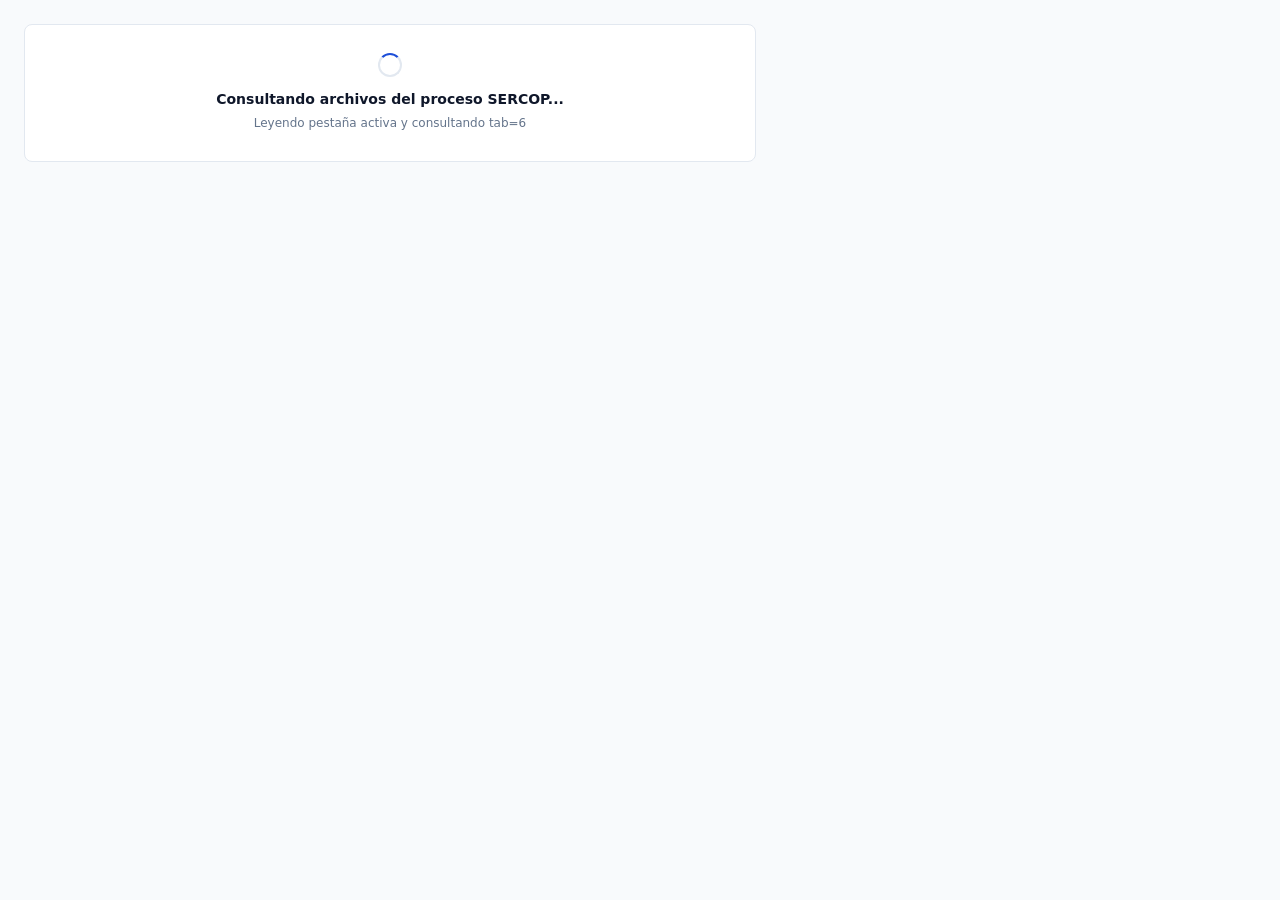
<file: edge-extension/popup.html>
<!doctype html>
<html lang="es">
  <head>
    <meta charset="UTF-8" />
    <meta name="viewport" content="width=device-width, initial-scale=1.0" />
    <title>SERCOP Descarga de Archivos</title>
    <link rel="stylesheet" href="popup.css" />
  </head>
  <body class="popup-mode">
    <!-- Error View (shown when active tab is NOT SERCOP or has no process ID) -->
    <div id="error-view" class="error-shell hidden">
      <div class="error-card">
        <div class="error-header">
          <div class="error-icon" aria-hidden="true">!</div>
          <div>
            <h1 id="error-title" class="error-title">Página no compatible con SERCOP</h1>
            <p id="error-message" class="error-message"></p>
          </div>
        </div>
        <div id="error-url-box" class="error-url-box hidden"></div>
        <p class="error-hint">
          Abre un proceso en <span class="mono">compraspublicas.gob.ec</span> (por ejemplo,
          <span class="mono">informacionProcesoContratacion2.cpe?idSoliCompra=...</span>) y vuelve a abrir esta extensión.
        </p>
      </div>
    </div>

    <!-- Loading View -->
    <div id="loading-view" class="loading-shell">
      <div class="loading-card">
        <div class="spinner" aria-hidden="true"></div>
        <p class="loading-title">Consultando archivos del proceso SERCOP...</p>
        <p id="loading-sub" class="loading-sub">Leyendo pestaña activa y consultando tab=6</p>
      </div>
    </div>

    <!-- Main Workspace View -->
    <div id="workspace-view" class="hidden">
      <header class="sticky-header">
        <div class="header-row">
          <div>
            <div class="process-title-line">
              <h1 id="process-code" class="process-code">Proceso SERCOP</h1>
              <span class="process-source">Pestaña activa · SERCOP</span>
            </div>
            <p id="entity-name" class="entity-name"></p>
          </div>

          <div class="header-actions">
            <a id="link-tab6" href="#" target="_blank" rel="noopener noreferrer" class="btn btn-sm">
              Ver tab=6
            </a>
            <a id="link-process" href="#" target="_blank" rel="noopener noreferrer" class="btn btn-sm">
              Ficha
            </a>
            <button id="btn-refresh" type="button" class="btn btn-sm" title="Volver a consultar">
              Actualizar
            </button>
          </div>
        </div>
      </header>

      <nav class="tabs-bar" role="tablist">
        <button id="tab-archivos" type="button" class="tab-btn active" role="tab" aria-selected="true">
          Archivos <span id="files-count-label" class="mono">(0)</span>
        </button>
        <button id="tab-info" type="button" class="tab-btn" role="tab" aria-selected="false">
          Información del Proceso
        </button>
      </nav>

      <!-- Archivos Panel -->
      <section id="panel-archivos" class="panel-body">
        <div class="toolbar-box">
          <div class="toolbar-top">
            <div class="toolbar-actions">
              <button id="btn-download-selected" type="button" class="btn btn-primary">
                Descargar en Descargas (<span id="selected-count">0</span>)
              </button>
              <button id="btn-open-folder-tab" type="button" class="btn" title="Abrir en pestaña completa para elegir cualquier carpeta del disco">
                Elegir carpeta del disco...
              </button>
            </div>
            <div id="probe-badge" class="mono" style="font-size: 11px; color: #64748b;"></div>
          </div>

          <div class="toolbar-options">
            <label class="checkbox-label">
              <input id="chk-group-phase" type="checkbox" />
              <span>Organizar en subcarpetas por fase</span>
            </label>
            <span id="dest-preview" class="mono" style="font-size: 11px; color: #64748b;"></span>
          </div>

          <div id="status-banner" class="status-banner hidden"></div>
        </div>

        <div class="filters-row">
          <div class="filters-left">
            <input
              id="search-input"
              type="search"
              class="input-control"
              placeholder="Buscar por nombre, razón social, usuario o fase..."
            />
            <select id="phase-select" class="select-control" aria-label="Filtrar por fase">
              <option value="all">Todas las fases</option>
            </select>
          </div>

          <div id="ext-segmented" class="segmented">
            <button type="button" class="seg-btn active" data-ext="all">Todos</button>
            <button type="button" class="seg-btn" data-ext="pdf">PDF</button>
            <button type="button" class="seg-btn" data-ext="excel">Excel</button>
            <button type="button" class="seg-btn" data-ext="word">Word</button>
            <button type="button" class="seg-btn" data-ext="archive">ZIP/RAR</button>
            <button type="button" class="seg-btn" data-ext="other">Otros</button>
          </div>
        </div>

        <div class="table-wrap">
          <table class="files-table">
            <thead>
              <tr>
                <th class="col-check">
                  <input id="chk-select-all" type="checkbox" aria-label="Seleccionar todos los visibles" />
                </th>
                <th class="col-num">#</th>
                <th>Descripción y archivo resultante</th>
                <th>Fase / Sección</th>
                <th>Razón Social / Fecha</th>
                <th style="text-align: right;">Acción</th>
              </tr>
            </thead>
            <tbody id="files-tbody"></tbody>
          </table>
        </div>

        <div class="table-footer">
          <span id="footer-summary" class="mono"></span>
          <span>Conserva el nombre de la tabla y su extensión original</span>
        </div>
      </section>

      <!-- Info Panel -->
      <section id="panel-info" class="panel-body hidden">
        <div id="info-list" class="info-list"></div>
      </section>
    </div>

    <script type="module" src="popup.js"></script>
  </body>
</html>
</file>
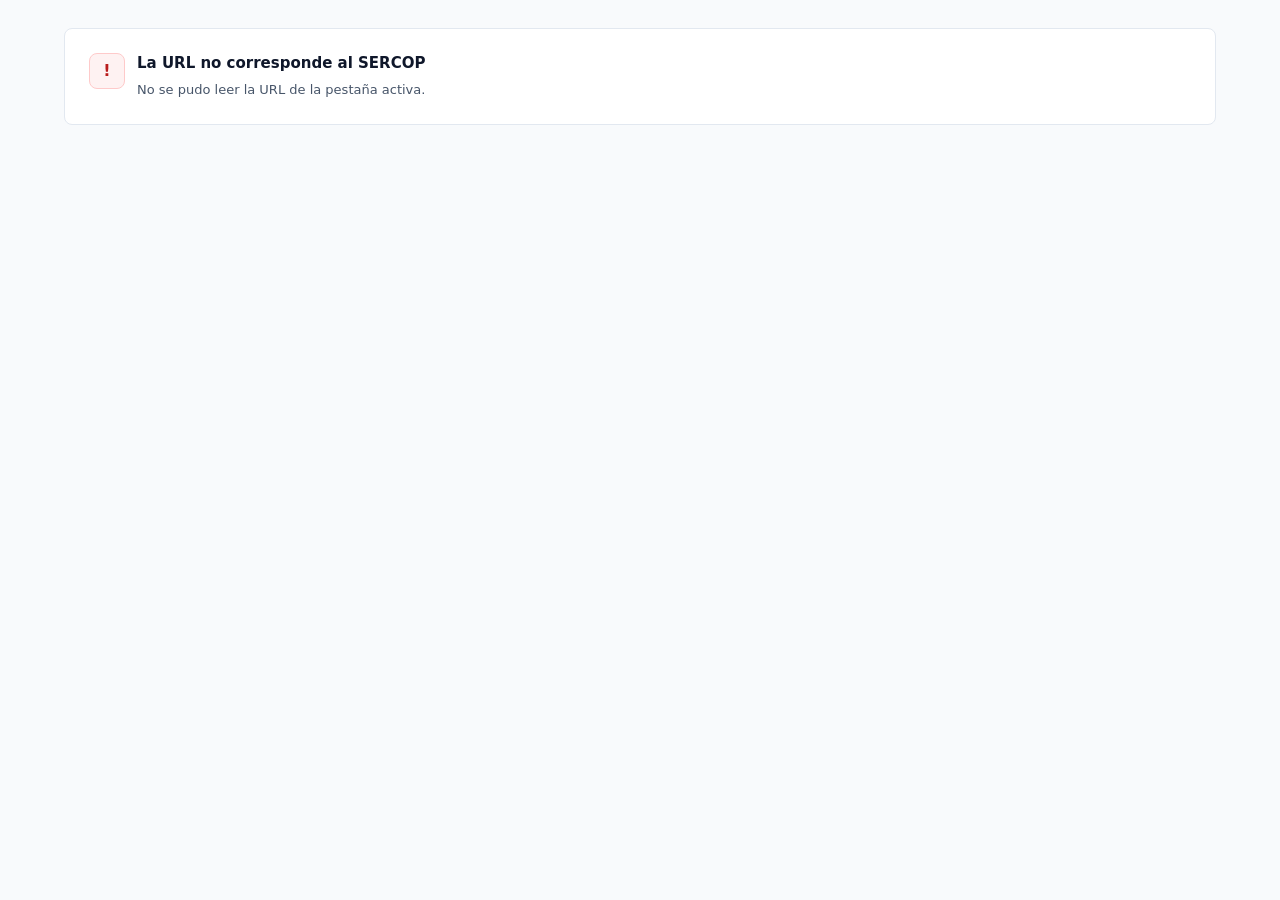
<file: edge-extension/workspace.html>
<!doctype html>
<html lang="es">
  <head>
    <meta charset="UTF-8" />
    <meta name="viewport" content="width=device-width, initial-scale=1.0" />
    <title>SERCOP Gestor de Carpeta Local</title>
    <link rel="stylesheet" href="popup.css" />
  </head>
  <body class="tab-mode">
    <div class="container">
      <div id="error-view" class="error-shell hidden">
        <div class="error-card">
          <div class="error-header">
            <div class="error-icon" aria-hidden="true">!</div>
            <div>
              <h1 id="error-title" class="error-title">Página no compatible con SERCOP</h1>
              <p id="error-message" class="error-message"></p>
            </div>
          </div>
          <div id="error-url-box" class="error-url-box hidden"></div>
        </div>
      </div>

      <div id="loading-view" class="loading-shell">
        <div class="loading-card">
          <div class="spinner" aria-hidden="true"></div>
          <p class="loading-title">Consultando archivos del proceso SERCOP...</p>
          <p id="loading-sub" class="loading-sub">Preparando consulta directa de tab=6...</p>
        </div>
      </div>

      <div id="workspace-view" class="hidden">
        <header class="sticky-header">
          <div class="header-row">
            <div>
              <div class="process-title-line">
                <h1 id="process-code" class="process-code">Proceso SERCOP</h1>
                <span class="process-source">Extensión Edge · Carpeta local directa</span>
              </div>
              <p id="entity-name" class="entity-name"></p>
            </div>
            <div class="header-actions">
              <a id="link-tab6" href="#" target="_blank" rel="noopener noreferrer" class="btn btn-sm">
                Ver tab=6
              </a>
              <a id="link-process" href="#" target="_blank" rel="noopener noreferrer" class="btn btn-sm">
                Ficha SERCOP
              </a>
              <button id="btn-refresh" type="button" class="btn btn-sm">Actualizar</button>
            </div>
          </div>
        </header>

        <nav class="tabs-bar" role="tablist">
          <button id="tab-archivos" type="button" class="tab-btn active" role="tab">
            Archivos <span id="files-count-label" class="mono">(0)</span>
          </button>
          <button id="tab-info" type="button" class="tab-btn" role="tab">
            Información del Proceso
          </button>
        </nav>

        <section id="panel-archivos" class="panel-body">
          <div class="toolbar-box">
            <div class="toolbar-top">
              <div class="toolbar-actions">
                <button id="btn-choose-folder" type="button" class="btn">
                  Elegir carpeta local...
                </button>
                <button id="btn-save-folder" type="button" class="btn btn-primary">
                  Guardar en carpeta elegida (<span id="selected-count">0</span>)
                </button>
              </div>
              <div id="probe-badge" class="mono" style="font-size: 11px; color: #64748b;"></div>
            </div>

            <div class="toolbar-options">
              <label class="checkbox-label">
                <input id="chk-process-subfolder" type="checkbox" checked />
                <span>Crear subcarpeta del proceso</span>
              </label>
              <label class="checkbox-label">
                <input id="chk-group-phase" type="checkbox" />
                <span>Organizar en subcarpetas por fase</span>
              </label>
              <span id="dest-preview" class="mono" style="font-size: 11px; color: #64748b;">
                Ninguna carpeta seleccionada todavía
              </span>
            </div>

            <div id="status-banner" class="status-banner hidden"></div>
          </div>

          <div class="filters-row">
            <div class="filters-left">
              <input
                id="search-input"
                type="search"
                class="input-control"
                placeholder="Buscar por nombre, razón social, usuario o fase..."
              />
              <select id="phase-select" class="select-control" aria-label="Filtrar por fase">
                <option value="all">Todas las fases</option>
              </select>
            </div>

            <div id="ext-segmented" class="segmented">
              <button type="button" class="seg-btn active" data-ext="all">Todos</button>
              <button type="button" class="seg-btn" data-ext="pdf">PDF</button>
              <button type="button" class="seg-btn" data-ext="excel">Excel</button>
              <button type="button" class="seg-btn" data-ext="word">Word</button>
              <button type="button" class="seg-btn" data-ext="archive">ZIP/RAR</button>
              <button type="button" class="seg-btn" data-ext="other">Otros</button>
            </div>
          </div>

          <div class="table-wrap">
            <table class="files-table">
              <thead>
                <tr>
                  <th class="col-check">
                    <input id="chk-select-all" type="checkbox" aria-label="Seleccionar todos los visibles" />
                  </th>
                  <th class="col-num">#</th>
                  <th>Descripción y archivo resultante</th>
                  <th>Fase / Sección</th>
                  <th>Razón Social / Fecha</th>
                  <th style="text-align: right;">Acción</th>
                </tr>
              </thead>
              <tbody id="files-tbody"></tbody>
            </table>
          </div>

          <div class="table-footer">
            <span id="footer-summary" class="mono"></span>
            <span>Guarda directamente en tu equipo respetando el nombre de la tabla y extensión original</span>
          </div>
        </section>

        <section id="panel-info" class="panel-body hidden">
          <div id="info-list" class="info-list"></div>
        </section>
      </div>
    </div>

    <script type="module" src="workspace.js"></script>
  </body>
</html>
</file>
<file: edge-extension/popup.css>
*,
*::before,
*::after {
  box-sizing: border-box;
}

:root {
  --bg: #f8fafc;
  --surface: #ffffff;
  --surface-muted: #f1f5f9;
  --border: #e2e8f0;
  --border-strong: #cbd5e1;
  --text: #0f172a;
  --text-secondary: #475569;
  --text-muted: #64748b;
  --accent: #1d4ed8;
  --accent-hover: #1e40af;
  --success: #15803d;
  --warning: #b45309;
  --danger: #b91c1c;
  --font-sans: "Segoe UI", system-ui, -apple-system, sans-serif;
  --font-mono: ui-monospace, "Cascadia Mono", Consolas, monospace;
}

html,
body {
  margin: 0;
  padding: 0;
  background: var(--bg);
  color: var(--text);
  font-family: var(--font-sans);
  font-size: 13px;
  line-height: 1.45;
  -webkit-font-smoothing: antialiased;
}

body.popup-mode {
  width: 780px;
  min-height: 340px;
  max-height: 600px;
  overflow-y: auto;
}

body.tab-mode {
  min-height: 100vh;
}

.container {
  max-width: 1200px;
  margin: 0 auto;
}

.hidden {
  display: none !important;
}

.mono {
  font-family: var(--font-mono);
  font-variant-numeric: tabular-nums;
}

/* Error view (non-SERCOP URL) */
.error-shell {
  padding: 28px 24px;
}

.error-card {
  background: var(--surface);
  border: 1px solid var(--border);
  border-radius: 8px;
  padding: 24px;
}

.error-header {
  display: flex;
  align-items: flex-start;
  gap: 12px;
}

.error-icon {
  width: 36px;
  height: 36px;
  border-radius: 8px;
  background: #fef2f2;
  border: 1px solid #fecaca;
  color: var(--danger);
  display: flex;
  align-items: center;
  justify-content: center;
  font-weight: 700;
  font-size: 16px;
  flex-shrink: 0;
}

.error-title {
  margin: 0;
  font-size: 15px;
  font-weight: 700;
  color: var(--text);
}

.error-message {
  margin: 6px 0 0;
  color: var(--text-secondary);
  font-size: 13px;
}

.error-url-box {
  margin-top: 14px;
  padding: 10px 12px;
  border-radius: 6px;
  background: var(--bg);
  border: 1px solid var(--border);
  font-family: var(--font-mono);
  font-size: 11px;
  color: var(--text-muted);
  word-break: break-all;
}

.error-hint {
  margin: 14px 0 0;
  font-size: 12px;
  color: var(--text-muted);
}

/* Loading state */
.loading-shell {
  padding: 24px;
}

.loading-card {
  background: var(--surface);
  border: 1px solid var(--border);
  border-radius: 8px;
  padding: 28px 24px;
  text-align: center;
}

.spinner {
  width: 24px;
  height: 24px;
  border: 2.5px solid var(--border);
  border-top-color: var(--accent);
  border-radius: 50%;
  margin: 0 auto 12px;
  animation: spin 0.75s linear infinite;
}

@keyframes spin {
  to {
    transform: rotate(360deg);
  }
}

.loading-title {
  margin: 0;
  font-size: 14px;
  font-weight: 600;
}

.loading-sub {
  margin: 6px 0 0;
  font-size: 12px;
  color: var(--text-muted);
}

/* Sticky Process Header */
.sticky-header {
  position: sticky;
  top: 0;
  z-index: 20;
  background: rgba(255, 255, 255, 0.96);
  backdrop-filter: blur(4px);
  border-bottom: 1px solid var(--border);
  padding: 12px 16px;
}

.header-row {
  display: flex;
  align-items: flex-start;
  justify-content: space-between;
  gap: 12px;
}

.process-title-line {
  display: flex;
  flex-wrap: wrap;
  align-items: baseline;
  gap: 8px;
}

.process-code {
  margin: 0;
  font-size: 16px;
  font-weight: 700;
  letter-spacing: -0.01em;
}

.process-source {
  font-size: 11px;
  color: var(--text-muted);
}

.entity-name {
  margin: 2px 0 0;
  font-size: 12px;
  font-weight: 500;
  color: var(--text-secondary);
}

.header-actions {
  display: flex;
  align-items: center;
  gap: 6px;
  flex-shrink: 0;
}

/* Buttons */
.btn {
  display: inline-flex;
  align-items: center;
  justify-content: center;
  gap: 6px;
  padding: 6px 12px;
  border-radius: 6px;
  border: 1px solid var(--border-strong);
  background: var(--surface);
  color: var(--text);
  font-family: inherit;
  font-size: 12px;
  font-weight: 600;
  cursor: pointer;
  text-decoration: none;
  white-space: nowrap;
  flex-shrink: 0;
  transition: background 0.15s ease, border-color 0.15s ease;
}

.btn:hover:not(:disabled) {
  background: var(--bg);
}

.btn:disabled {
  opacity: 0.5;
  cursor: not-allowed;
}

.btn-primary {
  background: var(--accent);
  border-color: var(--accent);
  color: #ffffff;
}

.btn-primary:hover:not(:disabled) {
  background: var(--accent-hover);
  border-color: var(--accent-hover);
}

.btn-sm {
  padding: 4px 9px;
  font-size: 11px;
}

/* Tabs */
.tabs-bar {
  display: flex;
  gap: 2px;
  background: var(--surface-muted);
  border-bottom: 1px solid var(--border);
  padding: 0 12px;
}

.tab-btn {
  border: none;
  border-bottom: 2px solid transparent;
  background: transparent;
  padding: 9px 14px;
  font-family: inherit;
  font-size: 12px;
  font-weight: 600;
  color: var(--text-secondary);
  cursor: pointer;
  white-space: nowrap;
}

.tab-btn:hover {
  color: var(--text);
}

.tab-btn.active {
  background: var(--surface);
  color: var(--accent);
  border-bottom-color: var(--accent);
}

/* Content area */
.panel-body {
  padding: 14px 16px 18px;
}

.toolbar-box {
  background: var(--surface);
  border: 1px solid var(--border);
  border-radius: 8px;
  padding: 12px;
  margin-bottom: 12px;
}

.toolbar-top {
  display: flex;
  flex-wrap: wrap;
  align-items: center;
  justify-content: space-between;
  gap: 10px;
}

.toolbar-actions {
  display: flex;
  flex-wrap: wrap;
  align-items: center;
  gap: 8px;
}

.toolbar-options {
  display: flex;
  flex-wrap: wrap;
  align-items: center;
  gap: 14px;
  margin-top: 9px;
  font-size: 12px;
  color: var(--text-secondary);
}

.checkbox-label {
  display: inline-flex;
  align-items: center;
  gap: 6px;
  cursor: pointer;
  user-select: none;
}

.status-banner {
  margin-top: 10px;
  padding: 8px 10px;
  border-radius: 6px;
  border: 1px solid var(--border);
  background: var(--bg);
  font-size: 12px;
  color: var(--text);
}

/* Filters row */
.filters-row {
  display: flex;
  flex-wrap: wrap;
  align-items: center;
  justify-content: space-between;
  gap: 8px;
  margin-bottom: 10px;
}

.filters-left {
  display: flex;
  flex: 1;
  min-width: 240px;
  gap: 8px;
}

.input-control,
.select-control {
  border: 1px solid var(--border-strong);
  border-radius: 6px;
  background: var(--surface);
  color: var(--text);
  font-family: inherit;
  font-size: 12px;
  padding: 6px 10px;
}

.input-control {
  flex: 1;
  min-width: 160px;
}

.select-control {
  max-width: 220px;
}

.input-control:focus,
.select-control:focus {
  outline: 2px solid rgba(29, 78, 216, 0.2);
  border-color: var(--accent);
}

.segmented {
  display: inline-flex;
  background: var(--surface-muted);
  padding: 3px;
  border-radius: 6px;
  gap: 2px;
}

.seg-btn {
  border: none;
  background: transparent;
  padding: 4px 8px;
  border-radius: 4px;
  font-family: inherit;
  font-size: 11px;
  font-weight: 600;
  color: var(--text-secondary);
  cursor: pointer;
  white-space: nowrap;
}

.seg-btn.active {
  background: var(--surface);
  color: var(--text);
  box-shadow: 0 1px 2px rgba(15, 23, 42, 0.06);
}

/* Files Table */
.table-wrap {
  background: var(--surface);
  border: 1px solid var(--border);
  border-radius: 8px;
  overflow-x: auto;
}

table.files-table {
  width: 100%;
  border-collapse: collapse;
  text-align: left;
}

.files-table th {
  background: var(--bg);
  border-bottom: 1px solid var(--border);
  padding: 8px 10px;
  font-size: 11px;
  font-weight: 600;
  color: var(--text-secondary);
  white-space: nowrap;
}

.files-table td {
  border-bottom: 1px solid var(--border);
  padding: 8px 10px;
  vertical-align: middle;
  font-size: 12px;
}

.files-table tbody tr:last-child td {
  border-bottom: none;
}

.files-table tbody tr.selected {
  background: rgba(29, 78, 216, 0.04);
}

.files-table tbody tr:hover {
  background: rgba(15, 23, 42, 0.025);
}

.col-check {
  width: 34px;
  text-align: center;
}

.col-num {
  width: 38px;
  text-align: right;
  color: var(--text-muted);
}

.file-title {
  font-weight: 600;
  color: var(--text);
  word-break: break-word;
}

.file-sub {
  margin-top: 2px;
  font-family: var(--font-mono);
  font-size: 11px;
  color: var(--text-muted);
  word-break: break-all;
}

.meta-entity {
  font-weight: 500;
  color: var(--text);
  max-width: 170px;
  white-space: nowrap;
  overflow: hidden;
  text-overflow: ellipsis;
}

.meta-date {
  font-family: var(--font-mono);
  font-size: 11px;
  color: var(--text-muted);
  white-space: nowrap;
}

.phase-cell {
  font-size: 11px;
  color: var(--text-secondary);
  max-width: 150px;
}

.table-footer {
  margin-top: 8px;
  display: flex;
  justify-content: space-between;
  align-items: center;
  font-size: 11px;
  color: var(--text-muted);
}

/* Info Grid */
.info-list {
  margin: 0;
  background: var(--surface);
  border: 1px solid var(--border);
  border-radius: 8px;
  overflow: hidden;
}

.info-row {
  display: grid;
  grid-template-columns: 190px 1fr;
  gap: 12px;
  padding: 9px 14px;
  border-bottom: 1px solid var(--border);
}

.info-row:last-child {
  border-bottom: none;
}

.info-label {
  font-size: 12px;
  font-weight: 500;
  color: var(--text-muted);
}

.info-value {
  font-size: 12px;
  color: var(--text);
  word-break: break-word;
}
</file>
